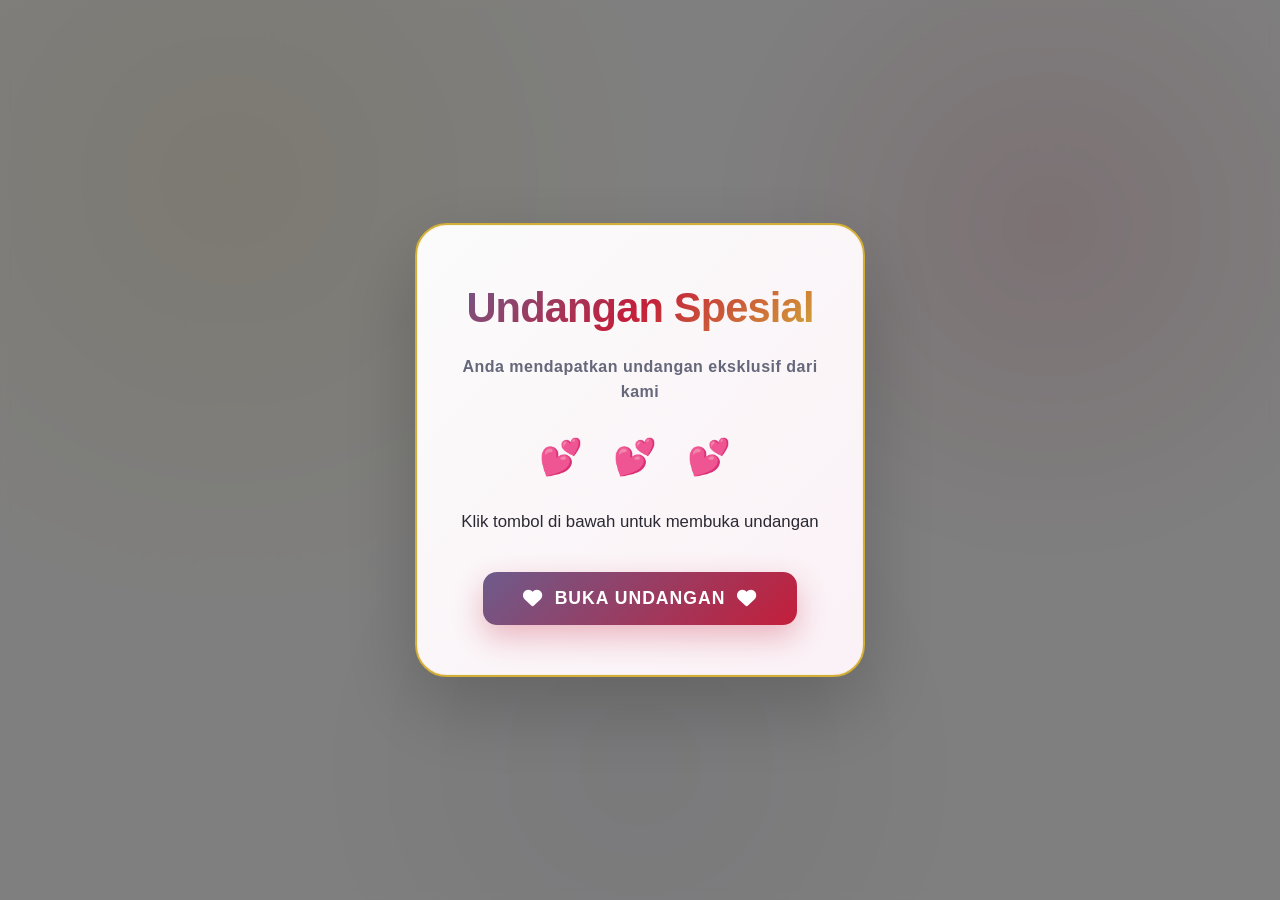
<file: index.html>
<!DOCTYPE html>
<html lang="id">
<head>
  <meta charset="UTF-8" />
  <meta name="viewport" content="width=device-width, initial-scale=1.0" />
  <title>Undangan Pernikahan Husaini &amp; Diah</title>
  <link rel="stylesheet" href="https://cdnjs.cloudflare.com/ajax/libs/font-awesome/6.4.0/css/all.min.css" />
  <link rel="stylesheet" href="styles.css" />
</head>
<body>
  <!-- Modal Undangan -->
  <div id="invitationModal" class="invitation-modal">
    <div class="modal-content">
      <div class="modal-card">
        <h1 class="modal-title">Undangan Spesial</h1>
        <p class="modal-subtitle">Anda mendapatkan undangan eksklusif dari kami</p>
        <div class="modal-hearts">💕 💕 💕</div>
        <p class="modal-text">Klik tombol di bawah untuk membuka undangan</p>
        <button class="btn-open-invitation" onclick="openInvitation()">
          <i class="fas fa-heart"></i> Buka Undangan <i class="fas fa-heart"></i>
        </button>
      </div>
    </div>
  </div>

  <script>
    // Open invitation function
    function openInvitation() {
      // Redirect ke halaman undangan utama setelah klik button
      window.location.href = 'invitation.html';
    }
  </script>
</body>
</html>
</file>
<file: styles.css>
:root {
  --primary: #d4af37;
  --primary-light: #f0d771;
  --secondary: #6d5b8b;
  --accent: #c41e3a;
  --accent-light: #ff7a9c;
  --bg: linear-gradient(180deg, #f7f2eb 0%, #fff7f0 35%, #f8f0ff 100%);
  --surface: rgba(255, 255, 255, 0.78);
  --surface-strong: #ffffff;
  --surface-muted: rgba(245, 241, 236, 0.88);
  --text: #2b2933;
  --text-muted: #65677a;
  --border: rgba(212, 175, 55, 0.18);
  --shadow: 0 24px 80px rgba(31, 45, 68, 0.08);
  --shadow-lg: 0 32px 120px rgba(31, 45, 68, 0.14);
}

* {
  box-sizing: border-box;
}

html {
  scroll-behavior: smooth;
}

body {
  margin: 0;
  font-family: "Inter", "Segoe UI", Roboto, -apple-system, BlinkMacSystemFont, sans-serif;
  background: var(--bg);
  color: var(--text);
  line-height: 1.6;
  overflow-x: hidden;
  position: relative;
}

body::before {
  content: "";
  position: fixed;
  top: 0;
  left: 0;
  width: 100%;
  height: 100%;
  background: radial-gradient(circle at 18% 20%, rgba(212, 175, 55, 0.14) 0%, transparent 35%),
              radial-gradient(circle at 82% 25%, rgba(196, 30, 58, 0.12) 0%, transparent 28%),
              radial-gradient(circle at 50% 85%, rgba(109, 91, 139, 0.08) 0%, transparent 35%);
  pointer-events: none;
  z-index: -1;
}



.page-shell {
  max-width: 1000px;
  margin: 0 auto;
  padding: 40px 20px 60px;
}

/* ===== HERO SECTION ===== */
.hero {
  text-align: center;
  padding: 28px 0 48px;
}

.hero-card {
  display: grid;
  gap: 48px;
  align-items: center;
  justify-items: center;
}

.hero-image {
  position: relative;
  width: min(420px, 100%);
}

.image-frame {
  position: relative;
  border-radius: 38px;
  overflow: hidden;
  background: var(--surface);
  border: 1px solid rgba(255, 255, 255, 0.9);
  box-shadow: 0 32px 80px rgba(31, 45, 68, 0.14);
  animation: floatImage 4s ease-in-out infinite, glow 3s ease-in-out infinite 0.5s;
}

.image-frame::after {
  content: "";
  position: absolute;
  inset: 10px;
  border-radius: 32px;
  background: rgba(255, 255, 255, 0.22);
  pointer-events: none;
}

.hero-text {
  max-width: 680px;
}

.hero-text h1 {
  margin: 0;
  font-size: clamp(2.4rem, 5vw, 4.2rem);
  line-height: 1.05;
}

.subtitle {
  margin: 0;
  color: var(--text-muted);
  font-size: 1.05rem;
  font-weight: 500;
  letter-spacing: 0.8px;
}

.note {
  margin: 24px 0 0;
  color: var(--accent);
  font-weight: 700;
  font-size: 1.1rem;
}

.image-frame::before {
  content: "";
  position: absolute;
  top: 0;
  left: 0;
  right: 0;
  bottom: 0;
  background: linear-gradient(135deg, transparent 0%, rgba(255, 255, 255, 0.3) 100%);
  pointer-events: none;
  border-radius: 40px;
}

.image-frame img {
  display: block;
  width: 100%;
  height: auto;
}

@keyframes floatImage {
  0%, 100% { transform: translateY(0px); }
  50% { transform: translateY(-10px); }
}

.hero-text h1 {
  margin: 0;
  font-size: clamp(2.2rem, 5vw, 3.8rem);
  line-height: 1.2;
}

.names-title {
  background: linear-gradient(135deg, var(--secondary) 0%, var(--accent) 50%, var(--primary) 100%);
  -webkit-background-clip: text;
  -webkit-text-fill-color: transparent;
  background-clip: text;
  letter-spacing: -0.02em;
  font-weight: 800;
  animation: slideInFromLeft 0.8s ease-out;
}

.name {
  display: block;
}

.ampersand {
  display: block;
  margin: 0.2em auto;
  font-style: italic;
  font-size: 1.1em;
  color: var(--accent);
  opacity: 0.95;
  -webkit-text-fill-color: currentColor;
}

.subtitle-wrapper {
  margin-bottom: 16px;
}

.arabic-greeting {
  margin: 0 auto 20px;
  max-width: 760px;
  font-family: "Segoe UI Historic", "Noto Naskh Arabic", serif;
  font-size: 1.25rem;
  color: var(--secondary);
  letter-spacing: 0.05em;
  direction: rtl;
}

.subtitle {
  margin: 0;
  color: var(--text-muted);
  font-size: 1rem;
  font-weight: 500;
  letter-spacing: 0.5px;
}

.note {
  margin: 20px 0 0;
  color: var(--accent);
  font-weight: 600;
  font-size: 1.05rem;
}

.hearts-decoration {
  margin-top: 20px;
  font-size: 1.8rem;
  letter-spacing: 12px;
  animation: heartBeat 1.4s ease-in-out infinite;
}

@keyframes fadeInDown {
  from {
    opacity: 0;
    transform: translateY(-20px);
  }
  to {
    opacity: 1;
    transform: translateY(0);
  }
}

@keyframes fadeInUp {
  from {
    opacity: 0;
    transform: translateY(20px);
  }
  to {
    opacity: 1;
    transform: translateY(0);
  }
}

@keyframes pulse {
  0%, 100% { opacity: 1; }
  50% { opacity: 0.6; transform: scale(1.1); }
}

/* ===== ROMANTIC ANIMATIONS ===== */
@keyframes floatingHearts {
  0% {
    opacity: 0;
    transform: translateY(0) translateX(0) scale(0.8);
  }
  10% {
    opacity: 1;
  }
  90% {
    opacity: 1;
  }
  100% {
    opacity: 0;
    transform: translateY(-80px) translateX(30px) scale(1);
  }
}

@keyframes gentleBounce {
  0%, 100% { transform: translateY(0); }
  50% { transform: translateY(-8px); }
}

@keyframes shimmer {
  0% {
    background-position: -1200px 0;
  }
  100% {
    background-position: 1200px 0;
  }
}

@keyframes heartBeat {
  0% { transform: scale(1); }
  14% { transform: scale(1.15); }
  28% { transform: scale(1); }
  42% { transform: scale(1.15); }
  70% { transform: scale(1); }
}

@keyframes glow {
  0%, 100% { 
    box-shadow: 0 0 20px rgba(212, 175, 55, 0.3);
  }
  50% { 
    box-shadow: 0 0 40px rgba(212, 175, 55, 0.5);
  }
}

@keyframes slideInFromLeft {
  from {
    opacity: 0;
    transform: translateX(-40px);
  }
  to {
    opacity: 1;
    transform: translateX(0);
  }
}

@keyframes slideInFromRight {
  from {
    opacity: 0;
    transform: translateX(40px);
  }
  to {
    opacity: 1;
    transform: translateX(0);
  }
}

@keyframes scaleIn {
  from {
    opacity: 0;
    transform: scale(0.9);
  }
  to {
    opacity: 1;
    transform: scale(1);
  }
}

@keyframes floatAround {
  0% {
    transform: translateY(0px) rotateZ(-5deg);
  }
  25% {
    transform: translateY(-10px) rotateZ(5deg);
  }
  50% {
    transform: translateY(0px) rotateZ(-5deg);
  }
  75% {
    transform: translateY(-8px) rotateZ(5deg);
  }
  100% {
    transform: translateY(0px) rotateZ(-5deg);
  }
}

@keyframes twinkle {
  0%, 100% { opacity: 0.3; }
  50% { opacity: 1; }
}

@keyframes rotateSlow {
  0% {
    transform: rotateZ(0deg);
  }
  100% {
    transform: rotateZ(360deg);
  }
}

/* ===== COUNTDOWN SECTION ===== */
.countdown-card {
  margin-top: 20px;
}

.countdown-inner {
  text-align: center;
  padding: 32px 26px;
  background: rgba(255, 255, 255, 0.88);
  backdrop-filter: blur(16px);
  border: 1px solid rgba(255, 255, 255, 0.7);
  box-shadow: 0 24px 80px rgba(31, 45, 68, 0.08);
}

.countdown-inner h2 {
  font-size: 2rem;
  margin: 0 0 12px;
  background: linear-gradient(135deg, var(--secondary) 0%, var(--accent) 100%);
  -webkit-background-clip: text;
  -webkit-text-fill-color: transparent;
  background-clip: text;
}

.countdown-grid {
  display: grid;
  gap: 16px;
  grid-template-columns: repeat(auto-fit, minmax(80px, 1fr));
  margin-top: 32px;
}

.countdown-item {
  padding: 24px 16px;
  border-radius: 22px;
  background: linear-gradient(135deg, rgba(212, 175, 55, 0.95) 0%, rgba(255, 245, 235, 0.95) 100%);
  border: 1px solid rgba(255, 255, 255, 0.6);
  box-shadow: 0 20px 50px rgba(31, 45, 68, 0.12);
  transition: transform 0.3s ease, box-shadow 0.3s ease;
  cursor: default;
  animation: scaleIn 0.6s ease-out both;
}

.countdown-item:nth-child(1) {
  animation-delay: 0.1s;
}

.countdown-item:nth-child(2) {
  animation-delay: 0.2s;
}

.countdown-item:nth-child(3) {
  animation-delay: 0.3s;
}

.countdown-item:nth-child(4) {
  animation-delay: 0.4s;
}

.countdown-item:hover {
  transform: translateY(-6px) scale(1.01);
  box-shadow: 0 28px 60px rgba(31, 45, 68, 0.18);
}

.countdown-number {
  display: block;
  font-size: 2.2rem;
  font-weight: 800;
  color: white;
  text-shadow: 2px 2px 4px rgba(0, 0, 0, 0.2);
}

.countdown-item small {
  display: block;
  margin-top: 6px;
  font-size: 0.85rem;
  font-weight: 600;
  color: rgba(255, 255, 255, 0.95);
  text-transform: uppercase;
  letter-spacing: 1px;
}

/* ===== DETAILS SECTION ===== */
.details {
  display: grid;
  gap: 24px;
  margin-top: 50px;
}

.card {
  background: rgba(255, 255, 255, 0.76);
  backdrop-filter: blur(22px);
  border: 1px solid rgba(255, 255, 255, 0.7);
  border-radius: 28px;
  box-shadow: var(--shadow);
  padding: 34px 32px;
  transition: transform 0.35s cubic-bezier(0.22, 1, 0.36, 1), box-shadow 0.35s ease;
  animation: fadeInUp 0.8s ease-out both;
}

.card:nth-child(1) {
  animation-delay: 0.6s;
}

.card:nth-child(2) {
  animation-delay: 0.8s;
}

.card:hover {
  transform: translateY(-10px);
  box-shadow: var(--shadow-lg);
}

.card h2 {
  margin-top: 0;
  margin-bottom: 24px;
  font-size: 1.75rem;
  letter-spacing: -0.03em;
  background: linear-gradient(135deg, var(--secondary) 0%, var(--accent) 100%);
  -webkit-background-clip: text;
  -webkit-text-fill-color: transparent;
  background-clip: text;
}

/* ===== EVENT DETAILS ===== */
.info-grid {
  display: grid;
  gap: 20px;
  grid-template-columns: repeat(auto-fit, minmax(220px, 1fr));
  margin-bottom: 30px;
}

.info-item {
  display: flex;
  gap: 16px;
  padding: 20px;
  border-radius: 18px;
  background: rgba(255, 255, 255, 0.95);
  border: 1px solid rgba(212, 175, 55, 0.12);
  transition: transform 0.3s ease, box-shadow 0.3s ease;
  animation: scaleIn 0.5s ease-out both;
}

.info-item:nth-child(1) {
  animation-delay: 0.2s;
}

.info-item:nth-child(2) {
  animation-delay: 0.3s;
}

.info-item:nth-child(3) {
  animation-delay: 0.4s;
}

.info-item:hover {
  transform: translateY(-4px);
  box-shadow: 0 18px 40px rgba(31, 45, 68, 0.08);
}

.info-icon {
  font-size: 2rem;
  min-width: 54px;
  display: flex;
  align-items: center;
  justify-content: center;
}

.info-icon {
  font-size: 2rem;
  min-width: 50px;
  display: flex;
  align-items: center;
  justify-content: center;
}

.info-content h3 {
  margin: 0 0 4px;
  font-size: 0.9rem;
  color: var(--text-muted);
  text-transform: uppercase;
  letter-spacing: 0.5px;
  font-weight: 600;
}

.info-content p {
  margin: 0;
  font-size: 1.15rem;
  font-weight: 700;
  color: var(--text);
}

/* ===== VENUE ===== */
.venue {
  margin-top: 24px;
  padding-top: 24px;
  border-top: 2px solid var(--border);
}

.venue-header {
  display: flex;
  align-items: center;
  gap: 10px;
  margin-bottom: 12px;
}

.venue-icon {
  font-size: 1.6rem;
}

.venue-header h3 {
  margin: 0;
  font-size: 1.1rem;
  color: var(--text-muted);
  text-transform: uppercase;
  letter-spacing: 0.5px;
}

.venue-text {
  margin: 12px 0 18px;
  font-size: 1.05rem;
  color: var(--text);
  line-height: 1.6;
}

/* ===== BUTTONS ===== */
.btn-map,
.btn-donation {
  display: inline-flex;
  align-items: center;
  gap: 10px;
  padding: 14px 26px;
  border-radius: 999px;
  border: none;
  font-size: 1rem;
  font-weight: 700;
  text-decoration: none;
  cursor: pointer;
  transition: transform 0.3s ease, box-shadow 0.3s ease, opacity 0.3s ease;
  text-align: center;
  justify-content: center;
}

.btn-map {
  background: linear-gradient(135deg, #5d4d8a 0%, #c41e3a 100%);
  color: white;
  box-shadow: 0 18px 45px rgba(92, 50, 135, 0.18);
}

.btn-map:hover {
  transform: translateY(-3px) scale(1.02);
  box-shadow: 0 20px 55px rgba(92, 50, 135, 0.22);
}

.btn-donation {
  background: linear-gradient(135deg, var(--primary) 0%, var(--primary-light) 100%);
  color: var(--text);
  box-shadow: 0 18px 45px rgba(212, 175, 55, 0.18);
  width: 100%;
  margin-top: 12px;
}

.btn-donation:hover {
  transform: translateY(-3px) scale(1.02);
  box-shadow: 0 22px 55px rgba(212, 175, 55, 0.22);
}

/* ===== DONATION CARD ===== */
.donation-card {
  background: rgba(255, 255, 255, 0.98);
  border: 1px solid rgba(45, 45, 45, 0.06);
  box-shadow: 0 18px 40px rgba(45, 45, 45, 0.06);
  color: var(--text);
  animation: fadeInUp 0.8s ease-out 0.7s both;
}

.donation-desc {
  color: var(--text);
  font-size: 1rem;
  margin-bottom: 16px;
}

.donation-note {
  padding: 20px;
  border-radius: 14px;
  background: rgba(255, 255, 255, 1);
  border: 2px dashed var(--accent);
}

.bank-info {
  text-align: center;
  padding: 20px;
  background: rgba(249, 245, 240, 1);
  border-radius: 12px;
  border: 2px solid rgba(196, 30, 58, 0.12);
}

.bank-label {
  margin: 0 0 8px;
  font-size: 0.9rem;
  color: var(--text-muted);
  text-transform: uppercase;
  letter-spacing: 0.5px;
  font-weight: 600;
}

.bank-account {
  margin: 0 0 16px;
  font-size: 1.6rem;
  font-weight: 800;
  font-family: 'Courier New', monospace;
  color: var(--accent);
  letter-spacing: 2px;
}

.btn-copy {
  display: inline-flex;
  align-items: center;
  gap: 8px;
  padding: 10px 20px;
  border-radius: 10px;
  border: none;
  font-size: 0.95rem;
  font-weight: 600;
  text-decoration: none;
  cursor: pointer;
  background: linear-gradient(135deg, var(--primary) 0%, var(--primary-light) 100%);
  color: var(--text);
  box-shadow: 0 6px 16px rgba(212, 175, 55, 0.25);
  transition: all 0.3s cubic-bezier(0.34, 1.56, 0.64, 1);
  animation: gentleBounce 2s ease-in-out infinite;
}

.btn-copy:hover {
  transform: translateY(-2px) scale(1.05);
  box-shadow: 0 10px 24px rgba(212, 175, 55, 0.35);
}

.btn-copy:active {
  transform: translateY(0) scale(0.98);
}

/* ===== FOOTER ===== */
.footer-card {
  background: linear-gradient(135deg, rgba(212, 175, 55, 0.1) 0%, rgba(196, 30, 58, 0.08) 100%);
  border: 2px solid var(--primary);
  border-radius: 24px;
  padding: 40px 30px;
  text-align: center;
  margin-top: 50px;
  animation: fadeInUp 1s ease-out 1s both;
}

.footer-content {
  max-width: 700px;
  margin: 0 auto;
}

.footer-text {
  margin: 0;
  font-size: 1.05rem;
  color: var(--text);
  line-height: 1.8;
}

.signature {
  margin-top: 16px;
  font-size: 1.4rem;
  font-weight: 800;
  background: linear-gradient(135deg, var(--primary) 0%, var(--accent) 100%);
  -webkit-background-clip: text;
  -webkit-text-fill-color: transparent;
  background-clip: text;
  animation: heartBeat 1.4s ease-in-out infinite;
}

.footer-date {
  margin-top: 12px;
  color: var(--text-muted);
  font-size: 0.95rem;
  font-weight: 600;
}

.footer-admin-link {
  color: var(--secondary);
  text-decoration: none;
  font-weight: 700;
  letter-spacing: 0.35px;
  transition: color 0.25s ease;
}

.footer-admin-link:hover {
  color: var(--accent);
}

@keyframes fadeIn {
  from { opacity: 0; }
  to { opacity: 1; }
}

/* ===== INVITATION MODAL ===== */
.invitation-modal {
  position: fixed;
  top: 0;
  left: 0;
  right: 0;
  bottom: 0;
  width: 100%;
  height: 100vh;
  display: flex;
  align-items: center;
  justify-content: center;
  background: rgba(0, 0, 0, 0.5);
  backdrop-filter: blur(5px);
  z-index: 9999;
  animation: fadeInDown 0.6s ease-out;
}

.invitation-modal.hidden {
  display: none;
  animation: none;
}

.modal-content {
  display: flex;
  align-items: center;
  justify-content: center;
  width: 100%;
  height: 100%;
}

.modal-card {
  background: linear-gradient(135deg, rgba(255, 255, 255, 0.98) 0%, rgba(255, 245, 250, 0.98) 100%);
  backdrop-filter: blur(10px);
  border: 2px solid var(--primary);
  border-radius: 32px;
  padding: 50px 40px;
  max-width: 450px;
  width: 90%;
  text-align: center;
  box-shadow: 0 30px 80px rgba(0, 0, 0, 0.2),
              0 0 0 1px rgba(212, 175, 55, 0.1) inset;
  animation: fadeInUp 0.8s cubic-bezier(0.34, 1.56, 0.64, 1);
}

.modal-title {
  margin: 0 0 12px;
  font-size: clamp(2rem, 5vw, 2.6rem);
  font-weight: 800;
  background: linear-gradient(135deg, var(--secondary) 0%, var(--accent) 50%, var(--primary) 100%);
  -webkit-background-clip: text;
  -webkit-text-fill-color: transparent;
  background-clip: text;
  letter-spacing: -0.02em;
}

.modal-subtitle {
  margin: 0 0 16px;
  font-size: 1rem;
  color: var(--text-muted);
  font-weight: 600;
  letter-spacing: 0.5px;
}

.modal-hearts {
  margin: 24px 0;
  font-size: 2.2rem;
  letter-spacing: 10px;
  animation: pulse 2s ease-in-out infinite;
}

.modal-text {
  margin: 24px 0;
  font-size: 1.05rem;
  color: var(--text);
  line-height: 1.6;
}

.btn-open-invitation {
  display: inline-flex;
  align-items: center;
  justify-content: center;
  gap: 12px;
  padding: 16px 40px;
  border-radius: 14px;
  border: none;
  font-size: 1.1rem;
  font-weight: 700;
  text-transform: uppercase;
  letter-spacing: 1px;
  cursor: pointer;
  background: linear-gradient(135deg, var(--secondary) 0%, var(--accent) 100%);
  color: white;
  box-shadow: 0 12px 30px rgba(196, 30, 58, 0.3);
  transition: all 0.4s cubic-bezier(0.34, 1.56, 0.64, 1);
  margin-top: 12px;
  animation: gentleBounce 2s ease-in-out infinite;
}

.btn-open-invitation:hover {
  transform: translateY(-4px) scale(1.08);
  box-shadow: 0 16px 40px rgba(196, 30, 58, 0.4);
}

.btn-open-invitation:active {
  transform: translateY(-2px) scale(1.04);
}

.btn-open-invitation i {
  font-size: 1.2rem;
}

@media (max-width: 640px) {
  .modal-card {
    padding: 40px 28px;
    border-radius: 24px;
  }

  .modal-title {
    font-size: 2rem;
  }

  .modal-hearts {
    margin: 20px 0;
    font-size: 1.8rem;
    letter-spacing: 8px;
  }

  .btn-open-invitation {
    padding: 14px 32px;
    font-size: 1rem;
    letter-spacing: 0.5px;
  }
}

/* ===== RESPONSIVE ===== */
@media (min-width: 768px) {
  .hero-card {
    grid-template-columns: 1fr 1fr;
    text-align: left;
  }

  .hero-text {
    padding-left: 20px;
  }

  .countdown-grid {
    grid-template-columns: repeat(4, 1fr);
    gap: 16px;
  }
}

@media (max-width: 640px) {
  .page-shell {
    padding: 30px 16px 50px;
  }

  .card,
  .footer-card {
    padding: 24px 18px;
  }

  .hero {
    padding: 10px 0 30px;
  }

  .countdown-card {
    margin-top: 40px;
  }

  .countdown-inner {
    padding: 30px 20px;
  }

  .countdown-number {
    font-size: 1.8rem;
  }

  .countdown-grid {
    gap: 10px;
  }

  .card h2 {
    font-size: 1.4rem;
  }

  .info-grid {
    grid-template-columns: 1fr;
  }

  .details {
    gap: 20px;
  }

  .names-title {
    font-size: 2rem;
  }
}

/* ===== SCROLL ANIMATION ===== */
@supports (animation-timeline: view()) {
  .card {
    animation: none;
    animation-timeline: auto;
  }
}

@keyframes slideInView {
  from {
    opacity: 0;
    transform: translateY(20px);
  }
  to {
    opacity: 1;
    transform: translateY(0);
  }
}

/* ===== RSVP FORM ===== */
.rsvp-card {
  margin-top: 60px;
  animation: fadeInUp 0.8s ease-out 0.8s both;
}

.rsvp-desc {
  color: var(--text-muted);
  font-size: 1rem;
  margin-bottom: 26px;
  text-align: center;
}

.rsvp-form {
  display: grid;
  gap: 18px;
}

.form-group {
  display: flex;
  flex-direction: column;
}

.form-group label {
  margin-bottom: 10px;
  font-size: 0.95rem;
  font-weight: 700;
  color: #4a4a5d;
}

.form-group input,
.form-group select,
.form-group textarea {
  padding: 16px 18px;
  border: 1px solid rgba(145, 151, 178, 0.22);
  border-radius: 18px;
  font-family: inherit;
  font-size: 1rem;
  color: var(--text);
  background: rgba(255, 255, 255, 0.95);
  transition: all 0.35s ease;
}

.form-group input:focus,
.form-group select:focus,
.form-group textarea:focus {
  outline: none;
  border-color: rgba(212, 175, 55, 0.75);
  background: #ffffff;
  box-shadow: 0 0 0 4px rgba(212, 175, 55, 0.12);
}

.form-group textarea {
  resize: vertical;
}

.btn-submit {
  display: inline-flex;
  align-items: center;
  justify-content: center;
  gap: 10px;
  padding: 16px 32px;
  border: none;
  border-radius: 999px;
  font-size: 1rem;
  font-weight: 700;
  cursor: pointer;
  background: linear-gradient(135deg, #d4af37 0%, #f0d771 100%);
  color: #2c2c33;
  box-shadow: 0 22px 50px rgba(212, 175, 55, 0.18);
  transition: transform 0.25s ease, box-shadow 0.25s ease;
  margin-top: 12px;
  animation: slideInFromLeft 0.6s ease-out 0.9s both;
}

.btn-submit:hover {
  transform: translateY(-2px) scale(1.01);
  box-shadow: 0 26px 60px rgba(212, 175, 55, 0.22);
}

.btn-submit:active {
  transform: translateY(0) scale(0.99);
}

.form-message {
  margin-top: 12px;
  padding: 14px 18px;
  border-radius: 14px;
  text-align: center;
  font-size: 0.95rem;
  font-weight: 500;
  min-height: 24px;
}

.rsvp-form button,
.rsvp-form .form-message {
  grid-column: 1 / -1;
}

@media (min-width: 768px) {
  .rsvp-form {
    grid-template-columns: repeat(2, minmax(0, 1fr));
    gap: 22px;
  }

  .form-group.full-width {
    grid-column: 1 / -1;
  }
}

.btn-submit:hover {
  transform: translateY(-3px) scale(1.05);
  box-shadow: 0 12px 30px rgba(212, 175, 55, 0.35);
}

.btn-submit:active {
  transform: translateY(-1px) scale(1.02);
}

.form-message {
  margin-top: 12px;
  padding: 12px 16px;
  border-radius: 8px;
  text-align: center;
  font-size: 0.95rem;
  font-weight: 500;
  min-height: 20px;
}

/* ===== ADMIN PANEL ===== */
.admin-login-modal {
  position: fixed;
  top: 0;
  left: 0;
  right: 0;
  bottom: 0;
  width: 100%;
  height: 100vh;
  display: flex;
  align-items: center;
  justify-content: center;
  background: var(--bg);
  z-index: 10000;
}

.admin-login-modal::before {
  content: "";
  position: fixed;
  inset: 0;
  background: radial-gradient(circle at 18% 20%, rgba(212, 175, 55, 0.14) 0%, transparent 35%),
              radial-gradient(circle at 82% 25%, rgba(196, 30, 58, 0.12) 0%, transparent 28%);
  pointer-events: none;
  z-index: -1;
}

.login-content {
  display: flex;
  align-items: center;
  justify-content: center;
  width: 100%;
  height: 100%;
}

.login-card {
  background: rgba(255, 255, 255, 0.88);
  backdrop-filter: blur(22px);
  border: 1px solid rgba(255, 255, 255, 0.7);
  border-radius: 32px;
  padding: 54px 48px;
  max-width: 420px;
  width: 90%;
  box-shadow: 0 32px 80px rgba(31, 45, 68, 0.14);
  text-align: center;
  animation: fadeInUp 0.8s cubic-bezier(0.34, 1.56, 0.64, 1);
}

.login-title {
  margin: 0 0 8px;
  font-size: 2.2rem;
  font-weight: 800;
  background: linear-gradient(135deg, var(--secondary) 0%, var(--accent) 100%);
  -webkit-background-clip: text;
  -webkit-text-fill-color: transparent;
  background-clip: text;
}

.login-subtitle {
  margin: 0 0 28px;
  color: var(--text-muted);
  font-size: 0.95rem;
}

.login-form {
  display: grid;
  gap: 16px;
}

.login-form .form-group {
  margin-bottom: 0;
}

.login-form input {
  padding: 16px 18px;
  border: 1px solid rgba(145, 151, 178, 0.22);
  border-radius: 18px;
  font-size: 1rem;
  background: rgba(255, 255, 255, 0.95);
  transition: all 0.3s ease;
}

.login-form input:focus {
  outline: none;
  border-color: rgba(212, 175, 55, 0.75);
  box-shadow: 0 0 0 4px rgba(212, 175, 55, 0.12);
}

.btn-login {
  padding: 16px 32px;
  border: none;
  border-radius: 999px;
  font-size: 1rem;
  font-weight: 700;
  cursor: pointer;
  background: linear-gradient(135deg, var(--primary) 0%, var(--primary-light) 100%);
  color: var(--text);
  box-shadow: 0 22px 50px rgba(212, 175, 55, 0.18);
  transition: transform 0.3s ease, box-shadow 0.3s ease;
}

.btn-login:hover {
  transform: translateY(-2px) scale(1.01);
  box-shadow: 0 26px 60px rgba(212, 175, 55, 0.22);
}

.login-message {
  margin-top: 12px;
  font-size: 0.9rem;
}

.login-back {
  margin-top: 22px;
}

.login-back a {
  color: var(--secondary);
  text-decoration: none;
  font-weight: 700;
  transition: color 0.25s ease;
}

.login-back a:hover {
  color: var(--accent);
}

/* Admin Dashboard */
.admin-dashboard {
  min-height: 100vh;
  background: var(--bg);
}

.admin-header {
  background: linear-gradient(135deg, rgba(255, 255, 255, 0.76) 0%, rgba(245, 241, 236, 0.88) 100%);
  backdrop-filter: blur(22px);
  border-bottom: 1px solid rgba(255, 255, 255, 0.7);
  box-shadow: 0 24px 80px rgba(31, 45, 68, 0.08);
  padding: 28px 0;
  position: sticky;
  top: 0;
  z-index: 100;
}

.admin-header-content {
  max-width: 1200px;
  margin: 0 auto;
  padding: 0 20px;
  display: flex;
  justify-content: space-between;
  align-items: center;
}

.admin-header h1 {
  margin: 0;
  font-size: 1.8rem;
  background: linear-gradient(135deg, var(--secondary) 0%, var(--accent) 100%);
  -webkit-background-clip: text;
  -webkit-text-fill-color: transparent;
  background-clip: text;
}

.btn-logout {
  display: inline-flex;
  align-items: center;
  gap: 10px;
  padding: 12px 24px;
  border: none;
  border-radius: 999px;
  background: linear-gradient(135deg, var(--primary) 0%, var(--primary-light) 100%);
  color: var(--text);
  cursor: pointer;
  font-weight: 700;
  box-shadow: 0 12px 30px rgba(212, 175, 55, 0.15);
  transition: transform 0.25s ease, box-shadow 0.25s ease;
}

.btn-logout:hover {
  transform: translateY(-2px);
  box-shadow: 0 16px 40px rgba(212, 175, 55, 0.2);
}

.admin-main {
  padding: 48px 20px;
}

.admin-container {
  max-width: 1200px;
  margin: 0 auto;
}

/* Stats Grid */
.stats-grid {
  display: grid;
  grid-template-columns: repeat(auto-fit, minmax(240px, 1fr));
  gap: 24px;
  margin-bottom: 48px;
}

.stat-card {
  background: rgba(255, 255, 255, 0.76);
  backdrop-filter: blur(22px);
  border: 1px solid rgba(255, 255, 255, 0.7);
  border-radius: 24px;
  padding: 32px;
  box-shadow: 0 24px 80px rgba(31, 45, 68, 0.08);
  text-align: center;
  transition: transform 0.3s ease, box-shadow 0.3s ease;
  animation: scaleIn 0.6s ease-out both;
}

.stat-card:nth-child(1) {
  animation-delay: 0.1s;
}

.stat-card:nth-child(2) {
  animation-delay: 0.2s;
}

.stat-card:nth-child(3) {
  animation-delay: 0.3s;
}

.stat-card:nth-child(4) {
  animation-delay: 0.4s;
}

.stat-card:hover {
  transform: translateY(-8px);
  box-shadow: 0 32px 120px rgba(31, 45, 68, 0.14);
}

.stat-value {
  font-size: 2.8rem;
  font-weight: 800;
  background: linear-gradient(135deg, var(--secondary) 0%, var(--accent) 100%);
  -webkit-background-clip: text;
  -webkit-text-fill-color: transparent;
  background-clip: text;
  margin-bottom: 12px;
}

.stat-label {
  font-size: 0.95rem;
  color: var(--text-muted);
  font-weight: 700;
  letter-spacing: 0.4px;
}

.stat-color {
  margin-top: 16px;
  height: 3px;
  border-radius: 999px;
  opacity: 0.7;
}

.stat-color {
  margin-top: 16px;
  height: 3px;
  border-radius: 999px;
  opacity: 0.7;
}

/* Filter & Export Buttons */
.filter-section {
  display: flex;
  flex-wrap: wrap;
  gap: 12px;
  margin-bottom: 32px;
  align-items: center;
}

.filter-btn,
.btn-export {
  display: inline-flex;
  align-items: center;
  justify-content: center;
  gap: 8px;
  padding: 12px 24px;
  border: none;
  border-radius: 999px;
  font-size: 0.95rem;
  font-weight: 700;
  cursor: pointer;
  transition: transform 0.25s ease, box-shadow 0.25s ease;
}

.filter-btn {
  background: rgba(255, 255, 255, 0.76);
  border: 1px solid rgba(212, 175, 55, 0.22);
  color: var(--text-muted);
  box-shadow: 0 12px 30px rgba(31, 45, 68, 0.06);
}

.filter-btn.active {
  background: linear-gradient(135deg, var(--primary) 0%, var(--primary-light) 100%);
  color: var(--text);
  border-color: transparent;
  box-shadow: 0 18px 45px rgba(212, 175, 55, 0.18);
}

.filter-btn:hover:not(.active) {
  background: rgba(255, 255, 255, 0.88);
  transform: translateY(-2px);
}

.btn-export {
  background: linear-gradient(135deg, var(--secondary) 0%, var(--accent) 100%);
  color: white;
  box-shadow: 0 18px 45px rgba(92, 50, 135, 0.15);
  margin-left: auto;
}

.btn-export:hover {
  transform: translateY(-2px) scale(1.01);
  box-shadow: 0 22px 55px rgba(92, 50, 135, 0.2);
}

/* Table Wrapper */
.table-wrapper {
  overflow-x: auto;
  border-radius: 24px;
  box-shadow: 0 24px 80px rgba(31, 45, 68, 0.08);
}

.guest-table {
  width: 100%;
  border-collapse: collapse;
  background: rgba(255, 255, 255, 0.76);
  backdrop-filter: blur(22px);
  border: 1px solid rgba(255, 255, 255, 0.7);
}

.guest-table thead {
  background: rgba(255, 255, 255, 0.88);
  border-bottom: 1px solid rgba(212, 175, 55, 0.15);
}

.guest-table th {
  padding: 20px 18px;
  text-align: left;
  font-weight: 700;
  font-size: 0.9rem;
  color: var(--text-muted);
  text-transform: uppercase;
  letter-spacing: 0.4px;
}

.guest-table tbody tr {
  border-bottom: 1px solid rgba(212, 175, 55, 0.08);
  transition: background 0.2s ease;
  animation: fadeInUp 0.5s ease-out both;
}

.guest-table tbody tr:hover {
  background: rgba(212, 175, 55, 0.05);
}

.guest-table td {
  padding: 16px 18px;
  font-size: 0.95rem;
  color: var(--text);
}

.guest-table a {
  color: var(--secondary);
  text-decoration: none;
  font-weight: 700;
  transition: color 0.25s ease;
}

.guest-table a:hover {
  color: var(--accent);
}

.status-badge {
  display: inline-flex;
  align-items: center;
  justify-content: center;
  gap: 6px;
  padding: 8px 14px;
  border-radius: 999px;
  font-size: 0.85rem;
  font-weight: 700;
}

.status-badge.status-hadir {
  background: rgba(76, 175, 80, 0.15);
  color: #2e7d32;
}

.status-badge.status-tidak {
  background: rgba(244, 67, 54, 0.15);
  color: #c62828;
}

.status-badge.status-ragu {
  background: rgba(255, 152, 0, 0.15);
  color: #e65100;
}

.message-cell,
.time-cell {
  font-size: 0.9rem;
  color: var(--text-muted);
}

.message-cell {
  max-width: 200px;
  white-space: nowrap;
  overflow: hidden;
  text-overflow: ellipsis;
}

.btn-delete {
  display: inline-flex;
  align-items: center;
  justify-content: center;
  padding: 8px 12px;
  border: none;
  border-radius: 8px;
  background: rgba(244, 67, 54, 0.12);
  color: #c62828;
  cursor: pointer;
  font-size: 0.9rem;
  transition: all 0.25s ease;
}

.btn-delete:hover {
  background: rgba(244, 67, 54, 0.25);
  transform: scale(1.05);
}

@media (max-width: 768px) {
  .filter-section {
    flex-direction: column;
  }

  .btn-export {
    margin-left: 0;
    width: 100%;
  }

  .filter-btn {
    flex: 1;
  }

  .guest-table {
    font-size: 0.85rem;
  }

  .guest-table th,
  .guest-table td {
    padding: 12px 10px;
  }

  .message-cell {
    max-width: 120px;
  }
}

.footer-admin {
  margin-top: 16px;
  font-size: 0.9rem;
}

/* ===== DECORATIVE ELEMENTS ANIMATIONS ===== */
.floating-heart {
  animation: floatingHearts 3s ease-in forwards;
}

.stat-value {
  animation: slideInFromLeft 0.6s ease-out;
}

@media (max-width: 768px) {
  .admin-header-content {
    flex-direction: column;
    gap: 12px;
    text-align: center;
  }

  .btn-export {
    margin-left: 0;
  }

  .filter-section {
    justify-content: center;
  }

  .guest-table {
    font-size: 0.8rem;
  }

  .guest-table th,
  .guest-table td {
    padding: 10px;
  }
}
</file>
